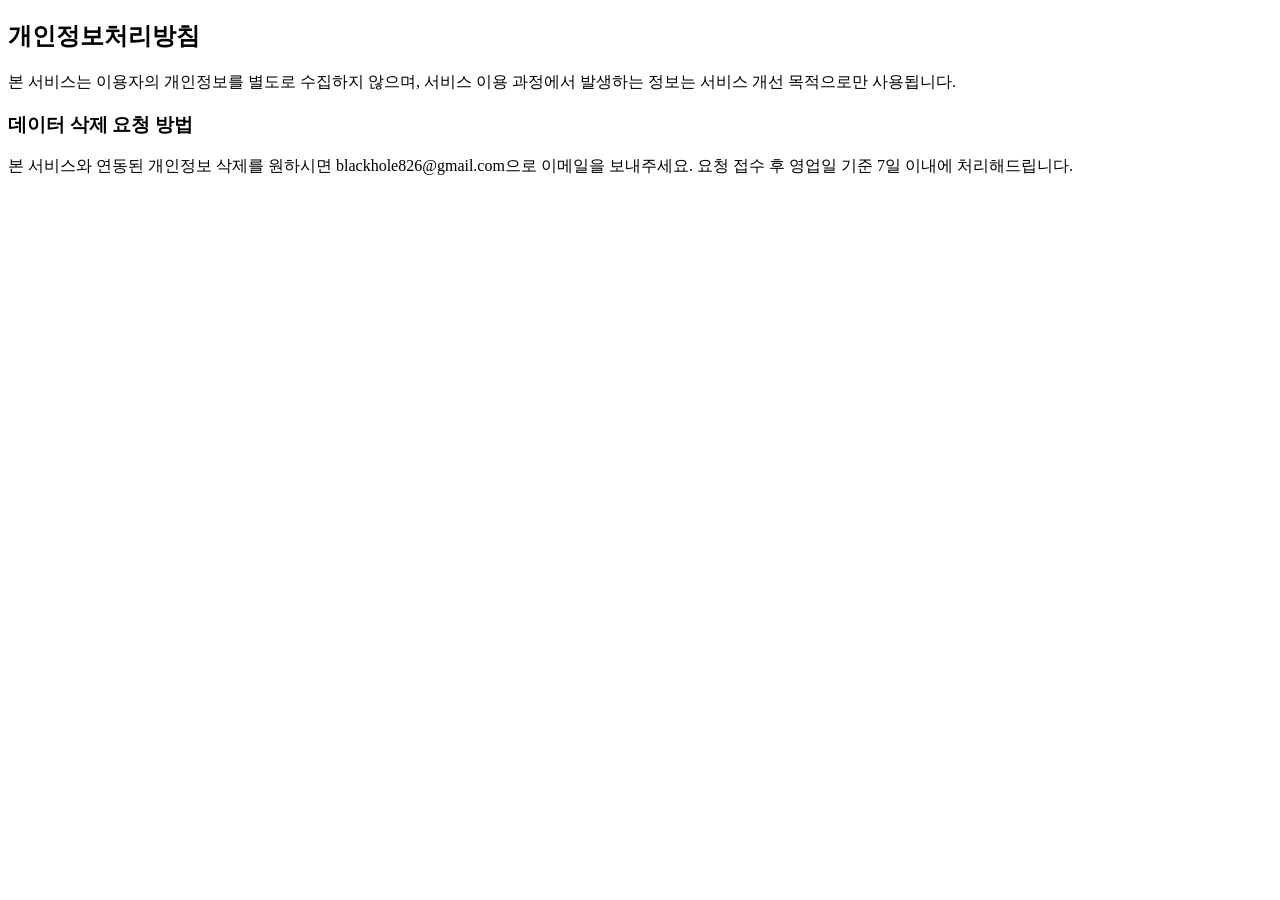
<file: privacy-policy/index.html>
<!DOCTYPE html>
<html lang="ko">
<head>
  <meta charset="UTF-8">
  <meta name="viewport" content="width=device-width, initial-scale=1">
  <meta name="description" content="개인정보 수집 여부와 데이터 삭제 요청 방법 안내">
  <title>개인정보처리방침</title>
  <link rel="canonical" href="https://smilemaskl.github.io/privacy-policy/">
</head>
<body>
<h2>개인정보처리방침</h2>
<p>본 서비스는 이용자의 개인정보를 별도로 수집하지 않으며, 서비스 이용 과정에서 발생하는 정보는 서비스 개선 목적으로만 사용됩니다.</p>
<h3>데이터 삭제 요청 방법</h3>
<p>본 서비스와 연동된 개인정보 삭제를 원하시면 blackhole826@gmail.com으로 이메일을 보내주세요. 요청 접수 후 영업일 기준 7일 이내에 처리해드립니다.</p>
</body>
</html>
</file>
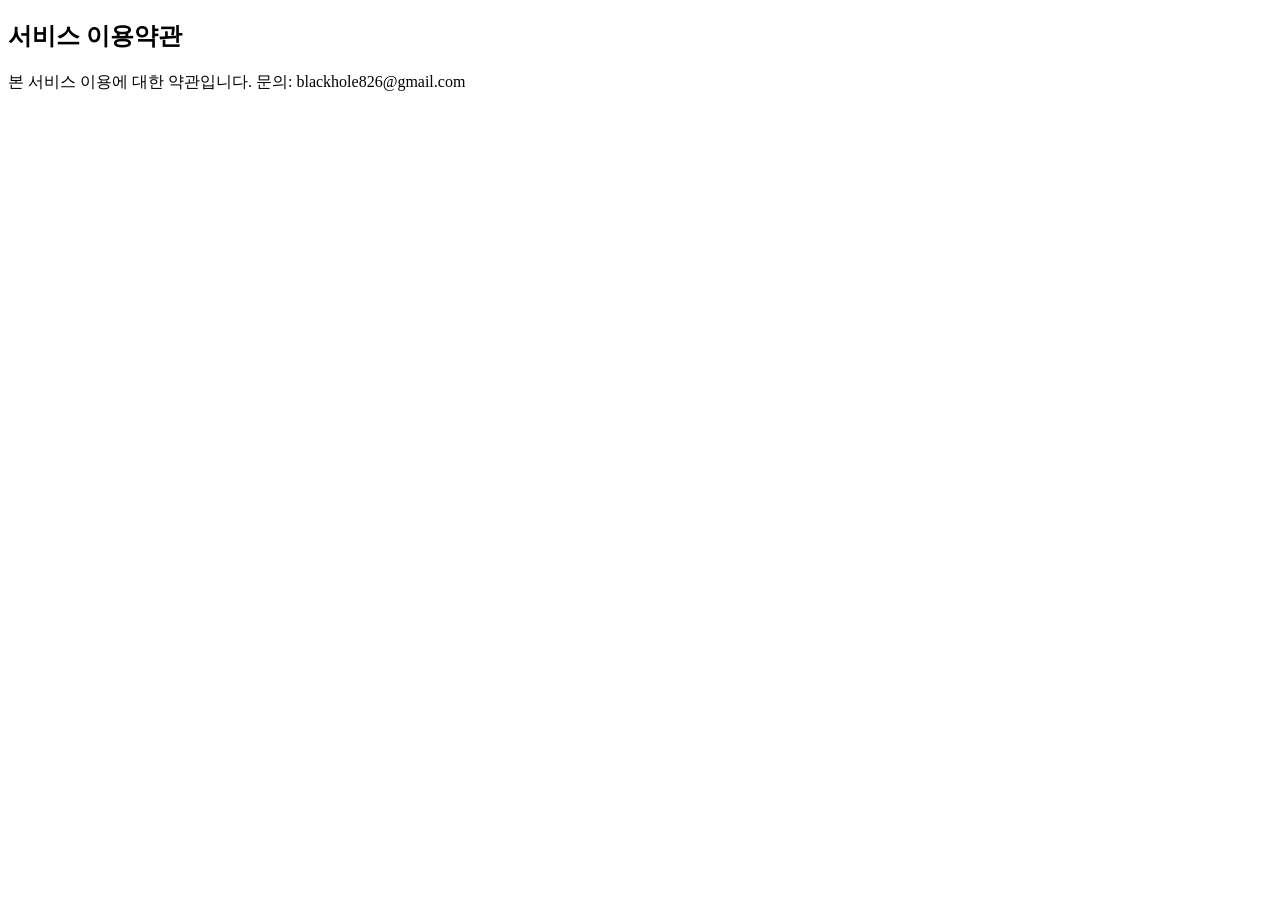
<file: terms/index.html>
<!DOCTYPE html><html lang="ko"><head><meta charset="UTF-8"><meta name="viewport" content="width=device-width, initial-scale=1"><title>서비스 이용약관 - SmileMaskL</title><meta name="description" content="SmileMaskL의 계산기 서비스 이용약관과 문의 방법을 안내합니다."><link rel="canonical" href="https://smilemaskl.github.io/terms/"></head><body>
<h2>서비스 이용약관</h2>
<p>본 서비스 이용에 대한 약관입니다. 문의: blackhole826@gmail.com</p>
</body></html>
</file>
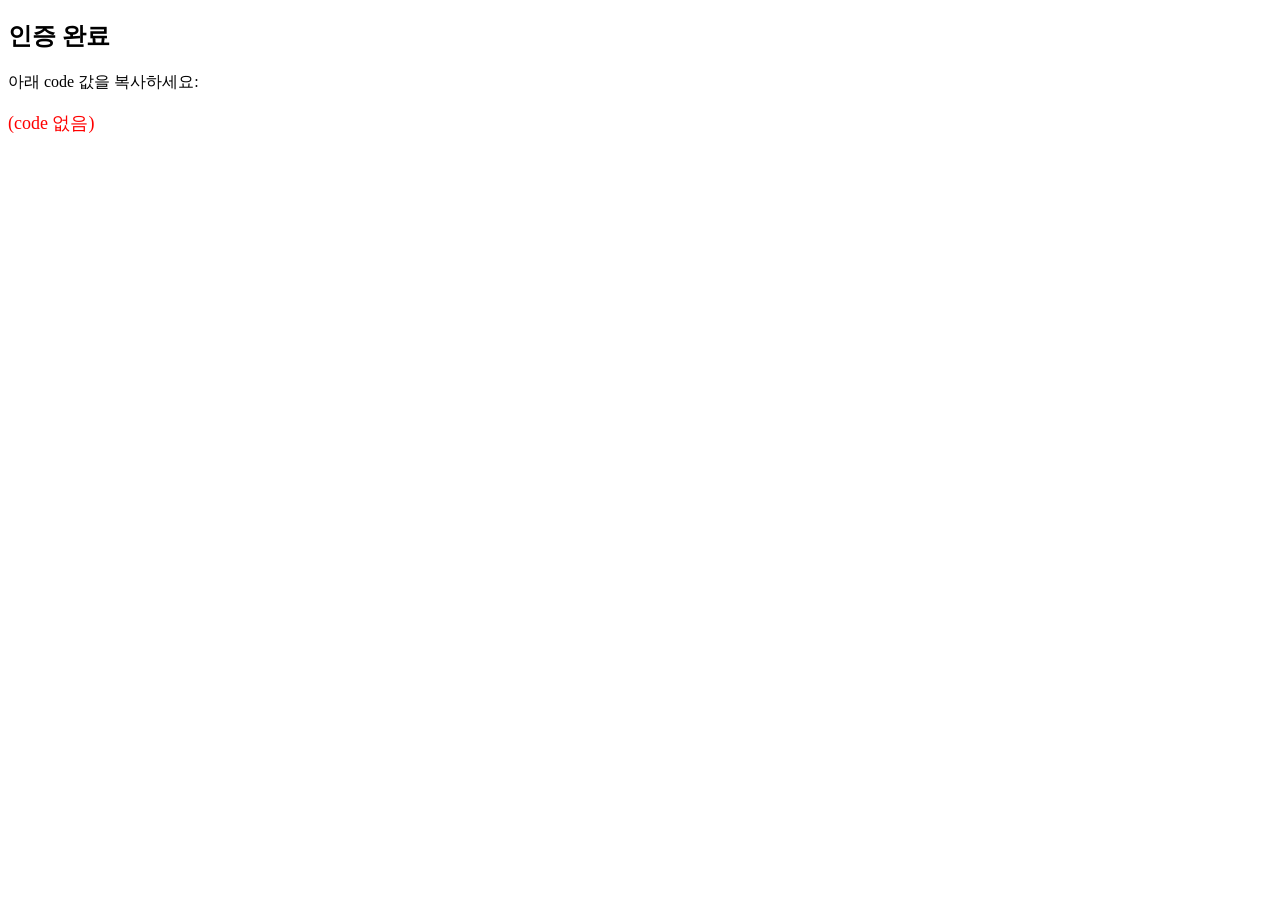
<file: threads-callback/index.html>
<!DOCTYPE html>
<html>
<head><title>Threads Auth Callback</title></head>
<body>
  <h2>인증 완료</h2>
  <p>아래 code 값을 복사하세요:</p>
  <p id="code" style="word-break:break-all; font-size:18px; color:red;"></p>
  <script>
    const params = new URLSearchParams(window.location.search);
    document.getElementById('code').textContent = params.get('code') || '(code 없음)';
  </script>
</body>
</html>
</file>
